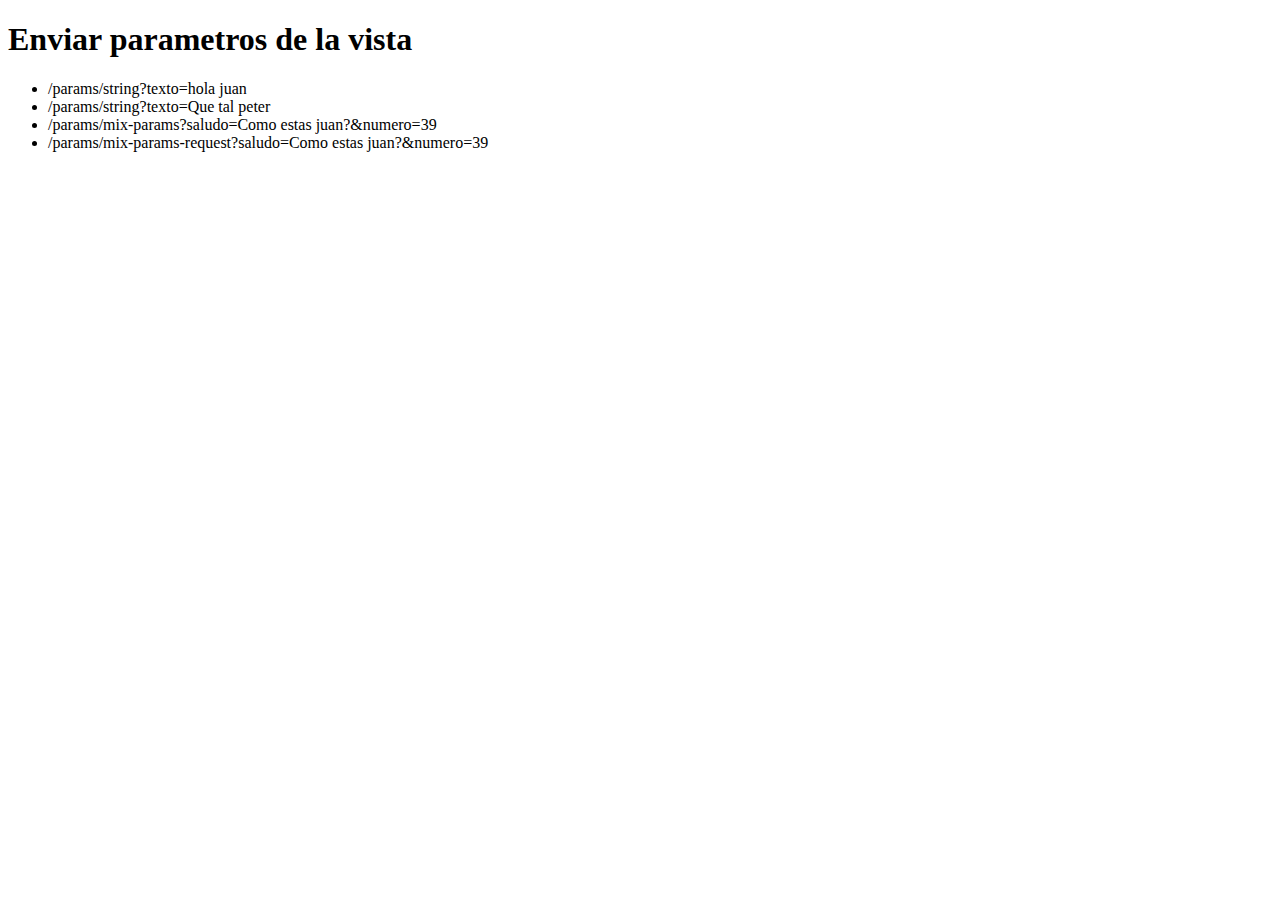
<file: demo/src/main/resources/templates/params/index.html>
<!DOCTYPE html>
<html xmlns:th="https://www.thymeleaf.org">
	<head>
		<meta charset="UTF-8"/>
		<title>Enviar parametros de la vista</title>
	</head>
	<body>
		<h1>Enviar parametros de la vista</h1>
		<ul>
			<li>
				<a th:href="@{/params/string(texto='Hola juan')}">/params/string?texto=hola juan</a>
			</li>
			<li>
				<a th:href="@{/params/string(texto='Que tal peter')}">/params/string?texto=Que tal peter</a>
			</li>
			<li>
				<a th:href="@{/params/mix-params(saludo='Como estas juan?',numero=39)}">/params/mix-params?saludo=Como estas juan?&numero=39</a>
			</li>
			<li>
				<a th:href="@{/params/mix-params-request(saludo='Como estas juan?',numero=39)}">/params/mix-params-request?saludo=Como estas juan?&numero=39</a>
			</li>
		</ul>
		
	</body>
	
	

</html>
</file>
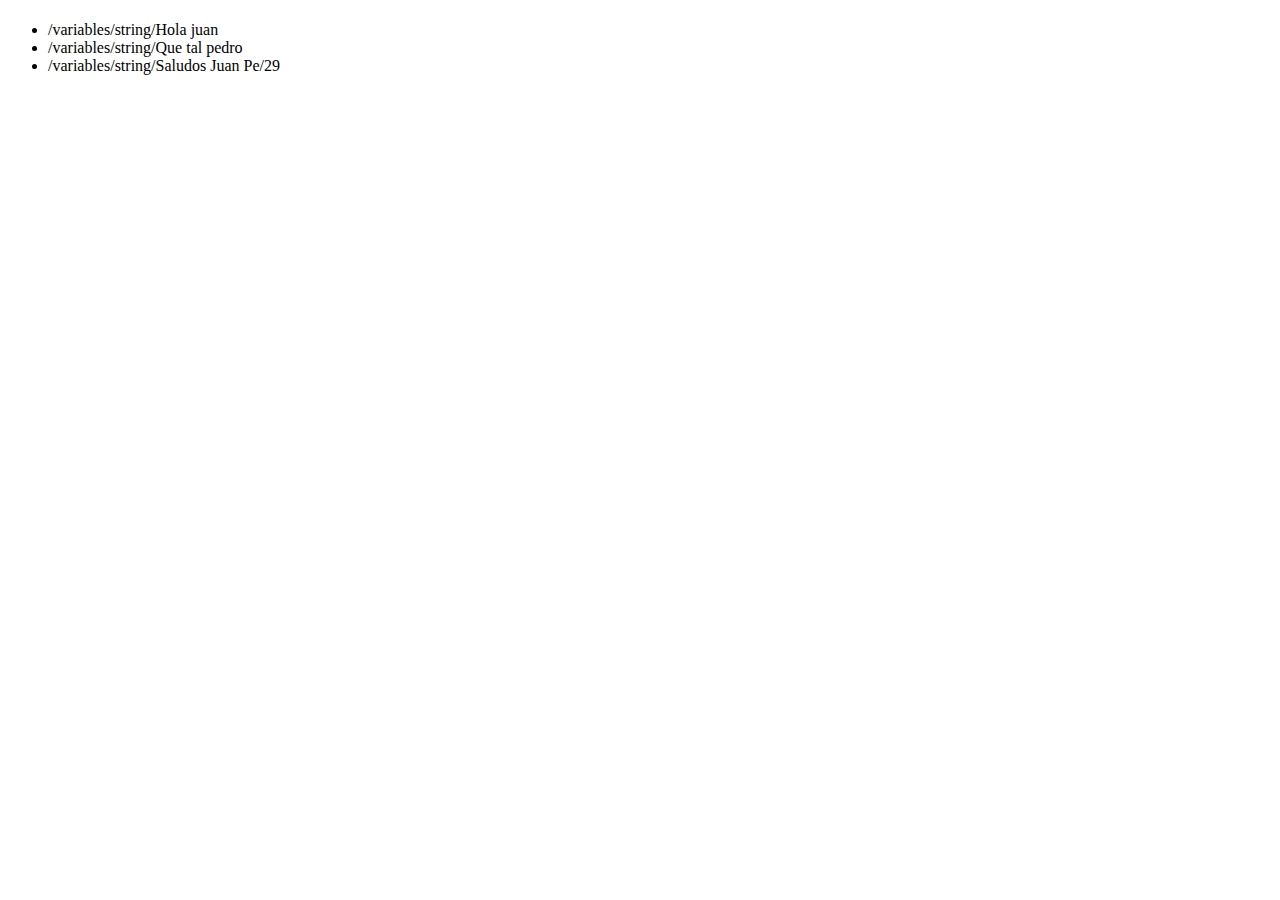
<file: demo/src/main/resources/templates/variables/index.html>
<!DOCTYPE html>
<html xmlns:th="https://www.thymeleaf.org">
	<head>
		<meta charset="UTF-8"/>
		<title th:text="${titulo}"></title>
	</head>
	<body>
		<h1 th:text="${titulo}"></h1>
		<ul>
			<li>
				<a th:href="@{/variables/string/}+'Hola Juan'">/variables/string/Hola juan</a>
			</li>
			<li>
				<a th:href="@{/variables/string/}+'Que tal pedro'">/variables/string/Que tal pedro</a>
			</li>

			<li>
				<a th:href="@{/variables/string/}+'Saludos Juan Pe'+'/'+29">/variables/string/Saludos Juan Pe/29</a>
			</li>
		</ul>
		
	</body>
	
	

</html>
</file>
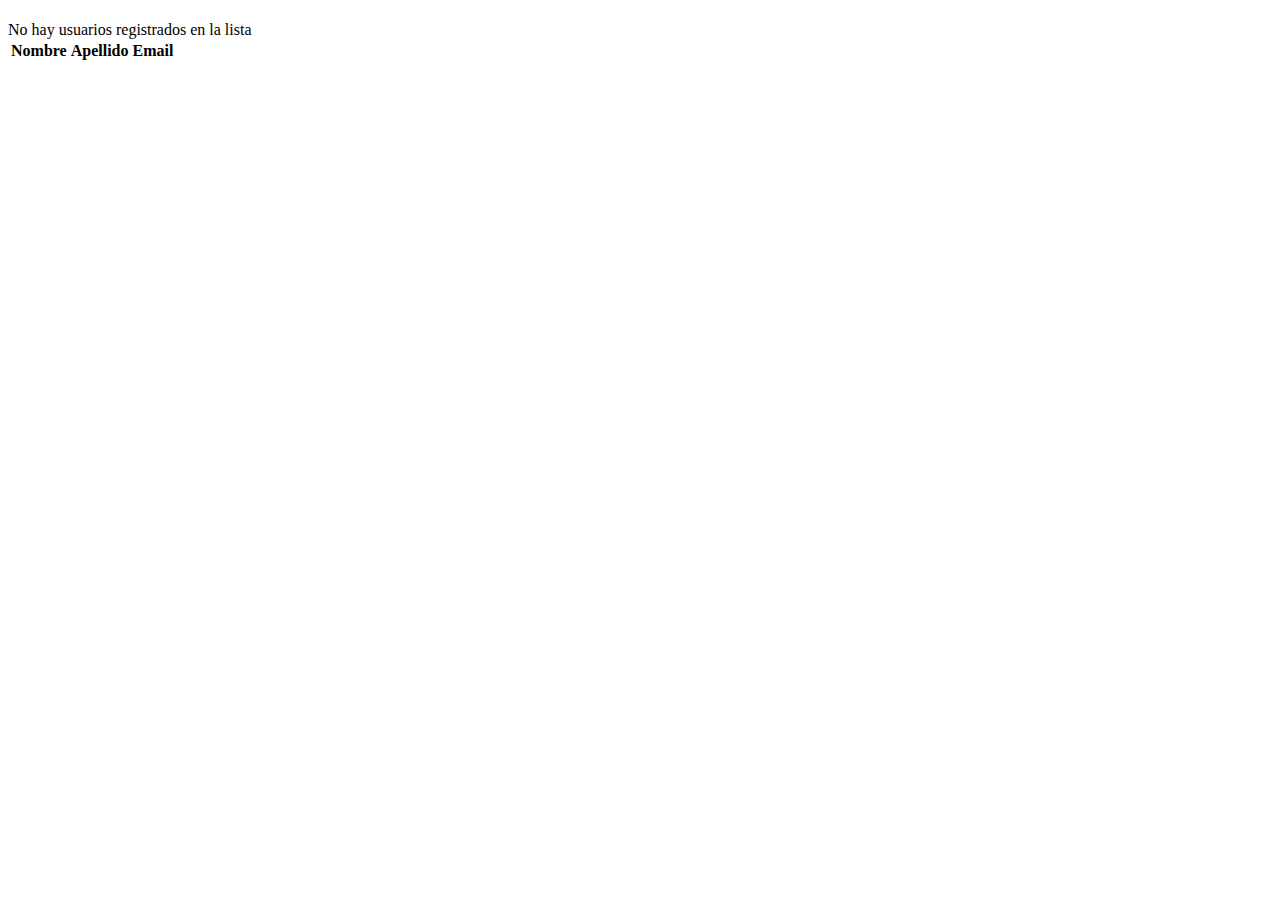
<file: demo/src/main/resources/templates/listar.html>
<!DOCTYPE html>
<html xmlns:th="https://www.thymeleaf.org">
	<head>
		<meta charset="UTF-8"/>
		<title th:text="${titulo}"></title>
	</head>
	<body>
		<h1 th:text="${titulo}"></h1>
		<div th:if="${usuarios.isEmpty()}">No hay usuarios registrados en la lista</div>
		
		<table th:if="${usuarios.size()>0}">
			<thead>
				<tr>
					<th>Nombre</th>
					<th>Apellido</th>
					<th>Email</th>
				</tr>
			</thead>
			<tbody>
				<tr th:each="usuario: ${usuarios}">
					<td th:text="${usuario.nombre}"></td>
					<td th:text="${usuario.apellido}"></td>
					<td th:text="${usuario.email}"></td>
				</tr>
			</tbody>
		</table>
		
	</body>
</html>
</file>
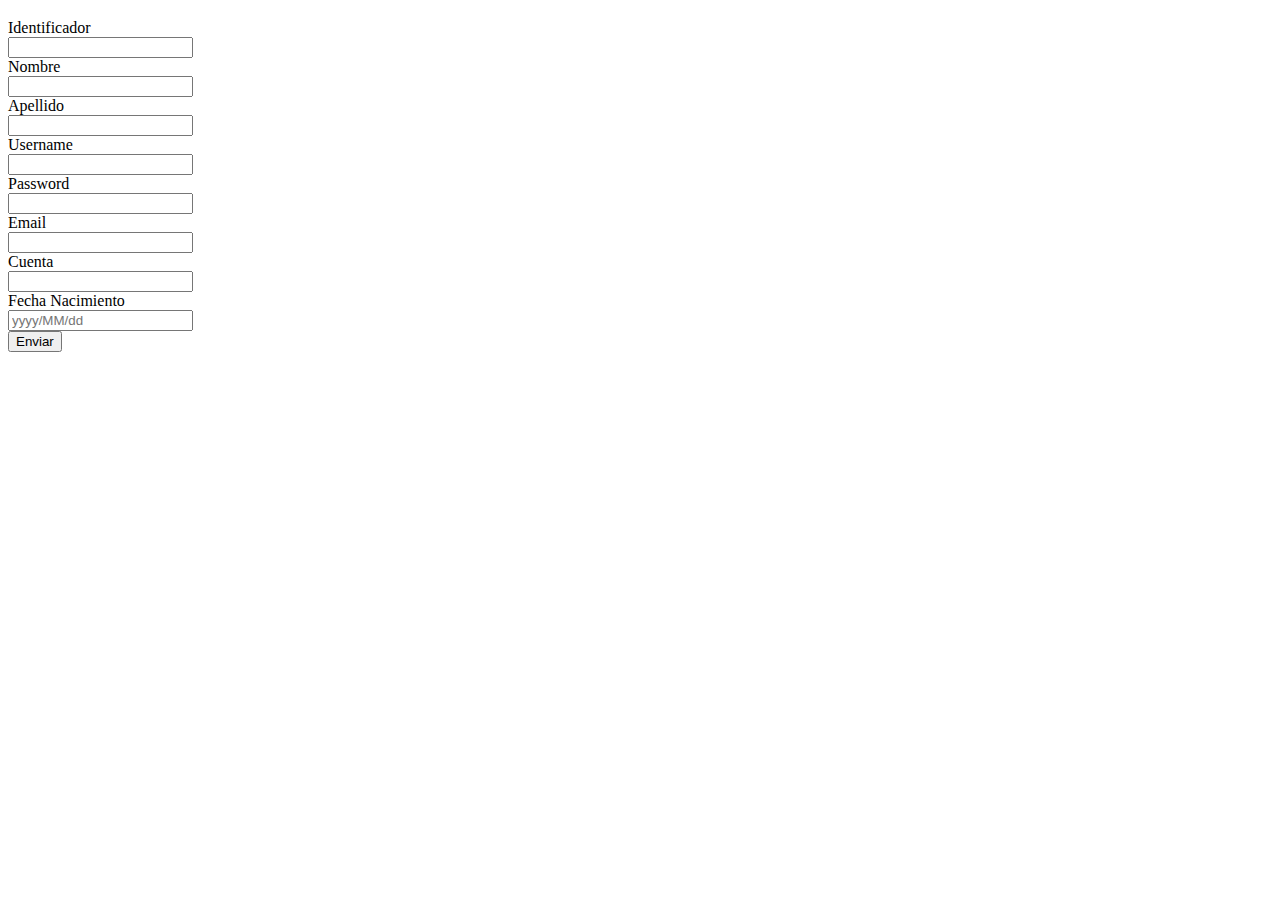
<file: spring-boot-form/src/main/resources/templates/form.html>
<!DOCTYPE html>
<html xmlns:th="https://www.thymeleaf.org">

<head>
	<meta charset="UTF-8">
	<title th:text="${titulo}"></title>
</head>

<body>
	<h3 th:text="${titulo}"></h3>
	<form th:action="@{/form}" th:object="${user}" method="post">
		<div>
			<label for="identificador">Identificador</label>
			<div>
				<input type="text" name="identificador" id="identificador" th:field="*{identificador}">
			</div>
			<div th:if="${#fields.hasErrors('identificador')}" th:errors="*{identificador}"></div>
		</div>
		<div>
			<label for="nombre">Nombre</label>
			<div>
				<input type="text" name="nombre" id="nombre" th:field="*{nombre}">
			</div>
			<div th:if="${#fields.hasErrors('nombre')}" th:errors="*{nombre}"></div>
		</div>
		<div>
			<label for="apellido">Apellido</label>
			<div>
				<input type="text" name="apellido" id="apellido" th:field="*{apellido}">
			</div>
			<div th:if="${#fields.hasErrors('apellido')}" th:errors="*{apellido}"></div>
		</div>
		<div>
			<label for="username">Username</label>
			<div>
				<input type="text" name="username" id="username" th:field="*{username}">
			</div>
			<div th:if="${#fields.hasErrors('username')}" th:errors="*{username}"></div>
		</div>
		<div>
			<label for="password">Password</label>
			<div>
				<input type="password" name="password" id="password" th:field="*{password}">
			</div>
			<div th:if="${#fields.hasErrors('password')}" th:errors="*{password}"></div>
		</div>
		<div>
			<label for="email">Email</label>
			<div>
				<input type="text" name="email" id="email" th:field="*{email}">
			</div>
			<div th:if="${#fields.hasErrors('email')}" th:errors="*{email}"></div>
		</div>
				<div>
			<label for="cuenta">Cuenta</label>
			<div>
				<input type="number" name="cuenta" id="cuenta" th:field="*{cuenta}">
			</div>
			<div th:if="${#fields.hasErrors('cuenta')}" th:errors="*{cuenta}"></div>
		</div>
						<div>
			<label for="fechaNacimiento">Fecha Nacimiento</label>
			<div>
				<input type="text" name="fechaNacimiento" id="fechaNacimiento" th:field="*{fechaNacimiento}" placeholder="yyyy/MM/dd">
			</div>
			<div th:if="${#fields.hasErrors('fechaNacimiento')}" th:errors="*{fechaNacimiento}"></div>
		</div>
		<div>
			<input type="submit" value="Enviar">
		</div>
	</form>

</body>

</html>
</file>
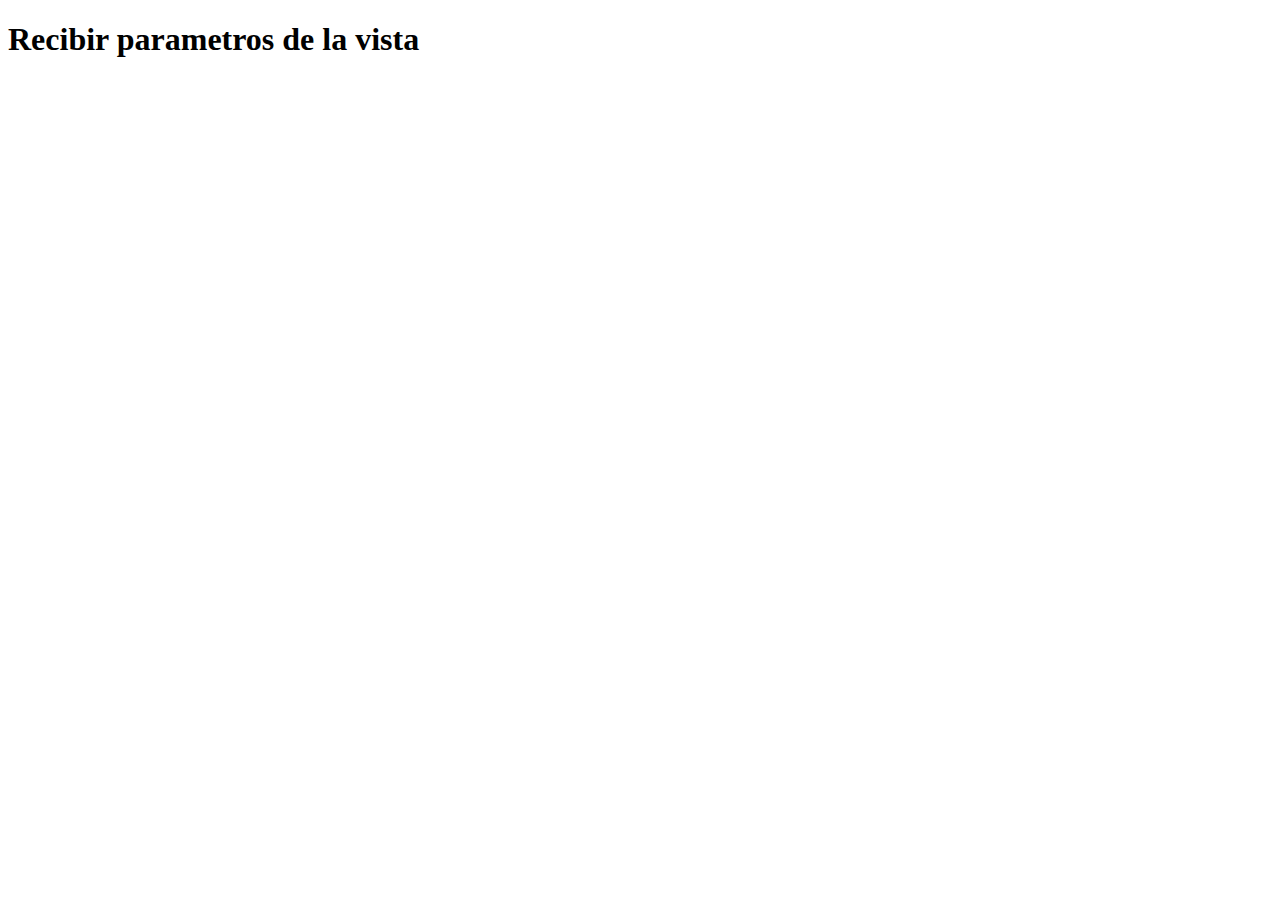
<file: demo/src/main/resources/templates/params/ver.html>
<!DOCTYPE html>
<html xmlns:th="https://www.thymeleaf.org">
	<head>
		<meta charset="UTF-8"/>
		<title>Recibir parametros de la vista</title>
	</head>
	<body>
		<h1>Recibir parametros de la vista</h1>
		<div th:text="${resultado}"></div>
		
	</body>
	
	

</html>
</file>
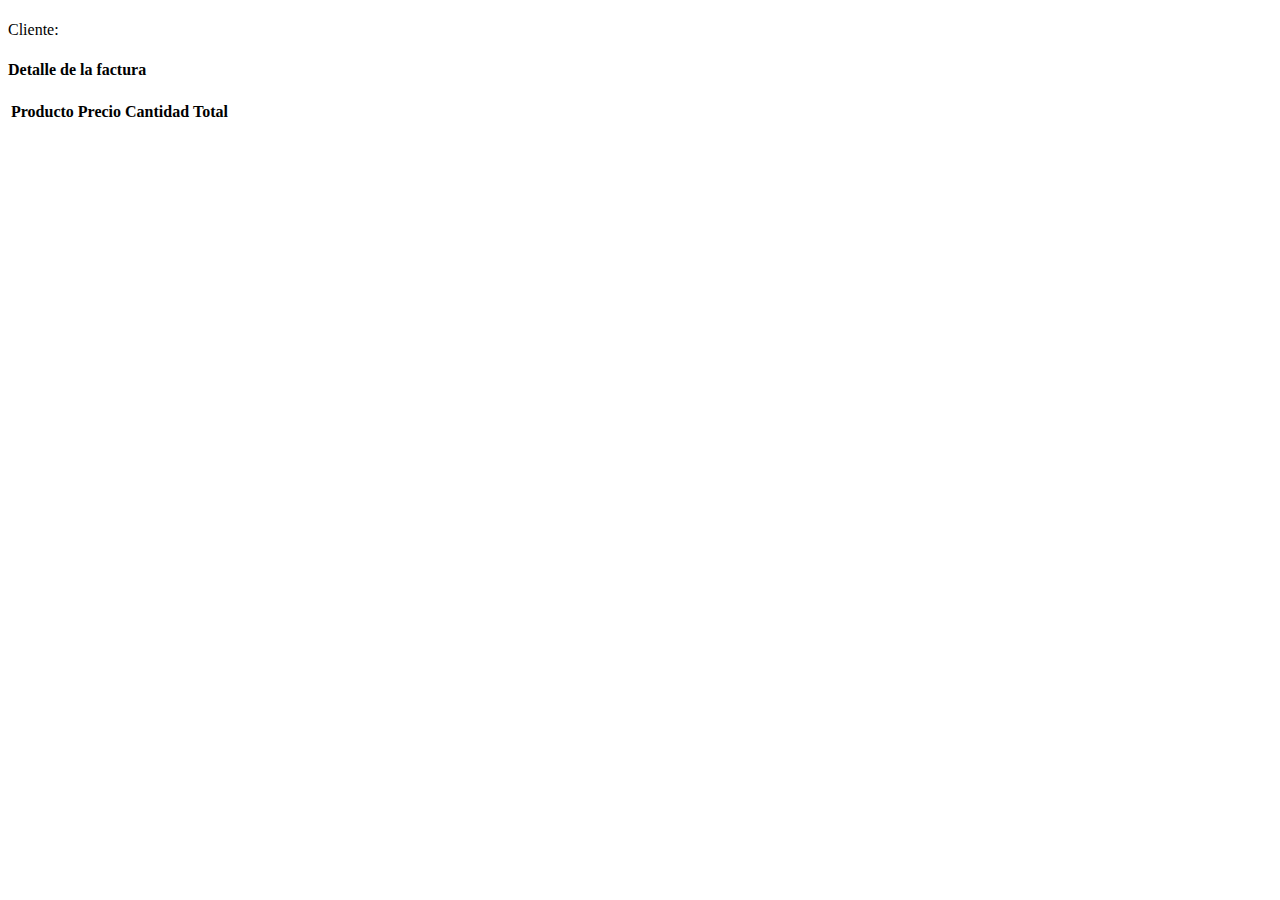
<file: spring-boot-di/src/main/resources/templates/factura/ver.html>
<!DOCTYPE html>
<html xmlns:th="https://www.thymeleaf.org">
	<head>
		<meta charset="UTF-8"/>
		<title th:text="${titulo}"></title>
	</head>
	<body>
		<h1 th:text="${titulo}"></h1>
		<h3 th:text="${factura.descripcion}"></h3>
		<div>Cliente: <span th:text="${factura.cliente.nombre +' ' + factura.cliente.apellido}"></span></div>
		<h4>Detalle de la factura</h4>
		<table>
			<thead>
				<tr>
					<th>Producto</th>
					<th>Precio</th>
					<th>Cantidad</th>
					<th>Total</th>
				</tr>
			</thead>
			<tbody>
				<tr th:each="item: ${factura.items}">
					<th th:text="${item.producto.nombre}"></th>
					<th th:text="${item.producto.precio}"></th>
					<th th:text="${item.cantidad}"></th>
					<th th:text="${item.calcularImporte()}"></th>
				</tr>
			</tbody>
		</table>
		
	</body>
</html>
</file>
